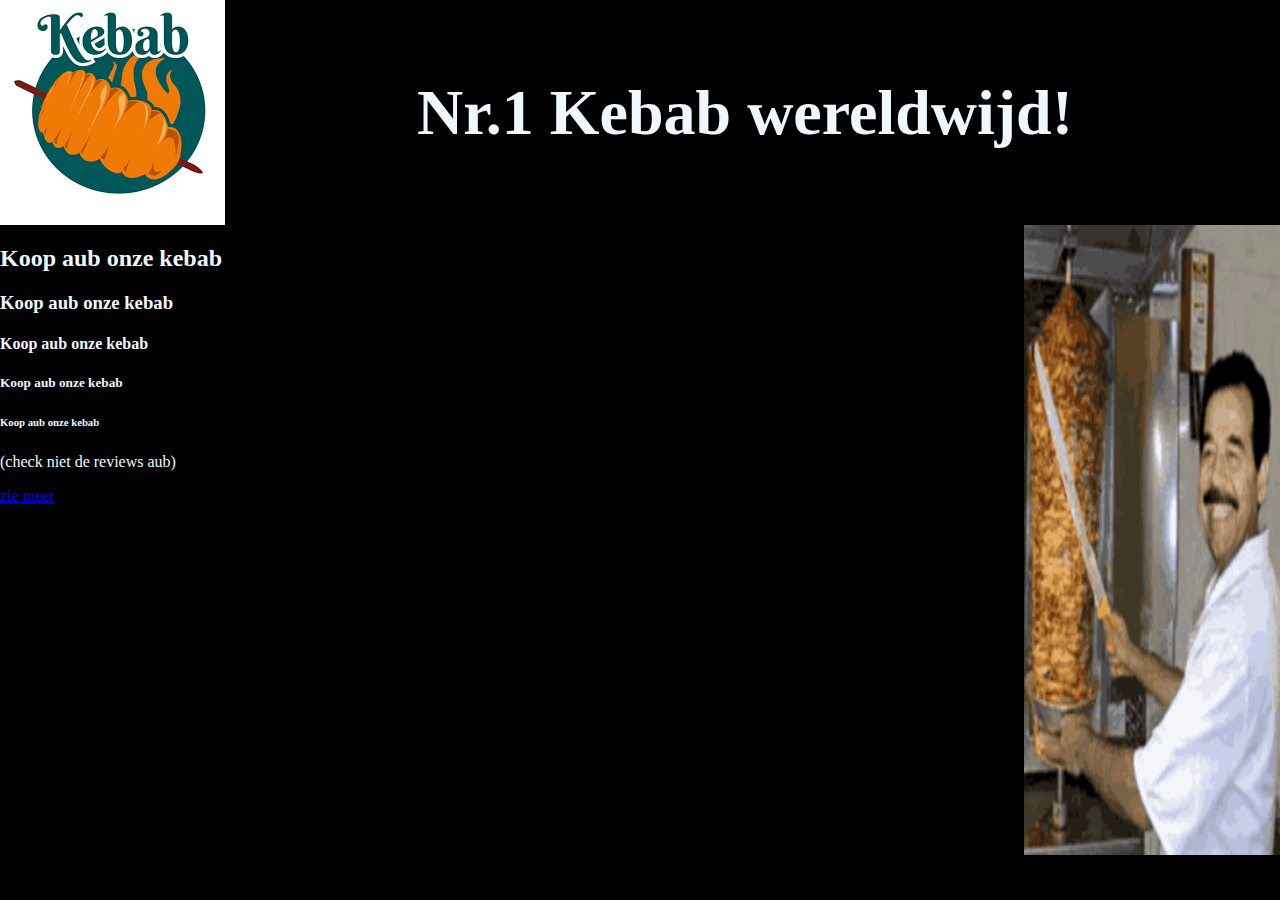
<file: Front end/Website 1/index.html>
<!DOCTYPE html>
<html lang="en">
<head>
    <meta charset="UTF-8">
    <meta name="viewport" content="width=device-width, initial-scale=1.0">
    <link rel="stylesheet" href="style/style.css">
    <title>Kebabwinkel Siffert</title>
</head>
<body>
    <header> 
        <img src="kebablogo.png" alt="kebablogo">
        <h1>Nr.1 Kebab wereldwijd!</h1>
    </header>
    <main>
        <article>
         <h2>Koop aub onze kebab</h2>
         <h3>Koop aub onze kebab</h3>
         <h4>Koop aub onze kebab</h4>
         <h5>Koop aub onze kebab</h5>
         <h6>Koop aub onze kebab</h6>
        <p>(check niet de reviews aub)</p>
        <a href="https://www.youtube.com/watch?v=kZ9pcR8ylNY">zie meer</a>
        </article>
        
    
    <section class="sidebar">
        <img src="dancingchef.gif" alt="dancingchef">
    </section>
</main>
</body>
</html>
</file>
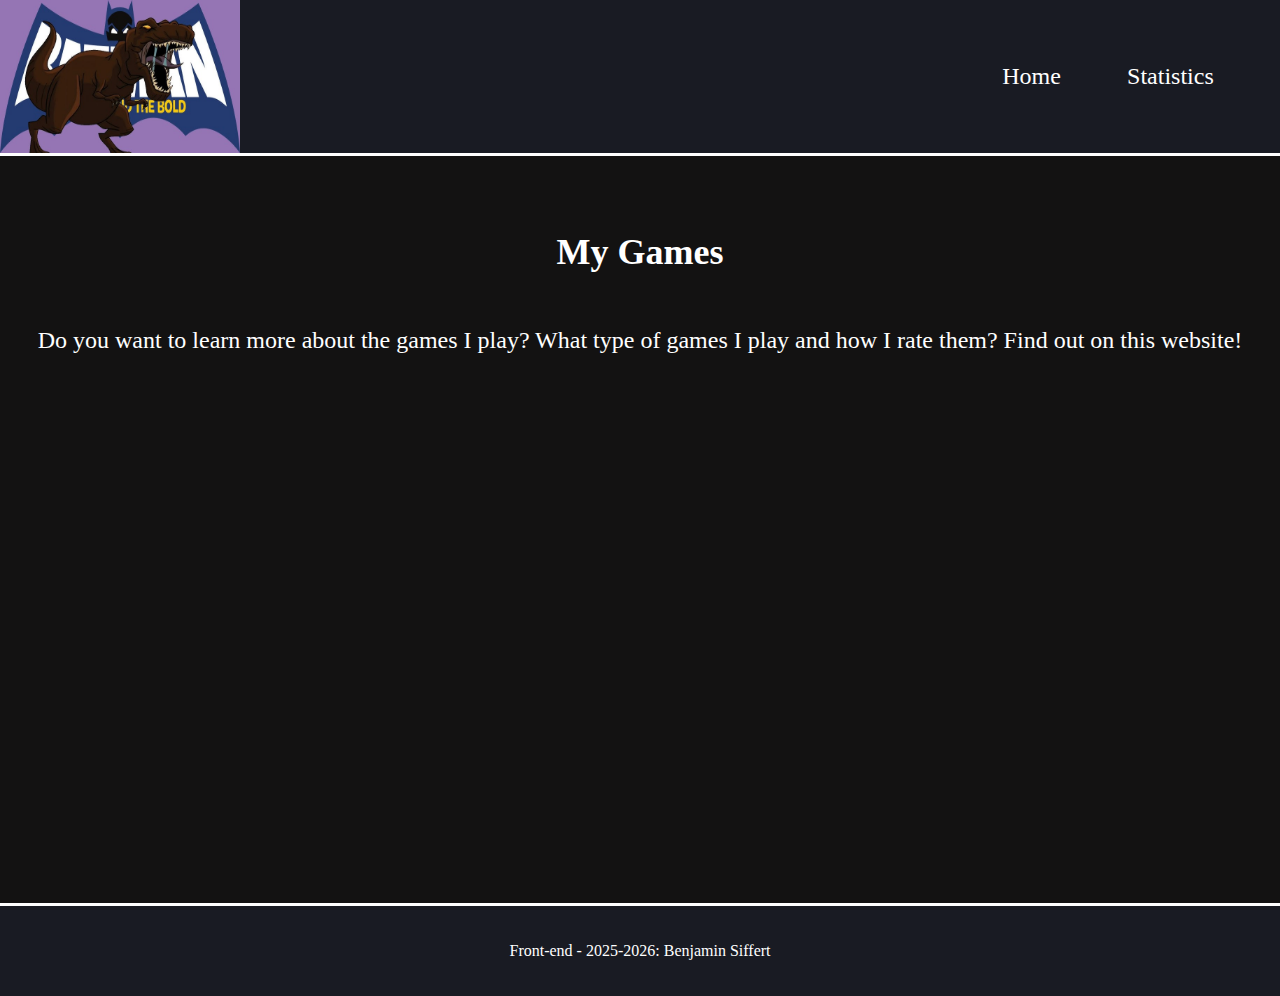
<file: Front end/javascript/labo 3/index.html>
<!DOCTYPE html>
<html>
  <head>
    <meta charset="UTF-8" />
    <meta name="viewport" content="width=device-width, initial-scale=1" />
    <title>My Games</title>
    <link type="text/css" href="styles/style.css" rel="stylesheet" />
  </head>

  <body>
    <header>
      <img src="images/Epic_Logo.jpg" alt="Logo image of games" class="logo" />
      <nav>
        <ul>
          <li class="active">
            <a href="index.html">Home</a>
          </li>
          <li>
            <a href="statistics.html">Statistics</a>
          </li>
        </ul>
      </nav>
    </header>
    <main>
      <section class="introductie">
      <h2>My Games</h2>
      <p>
        Do you want to learn more about the games I play? What type of games I
        play and how I rate them? Find out on this website!
      </p>
    </section>
    </main>
    <footer>Front-end - 2025-2026: Benjamin Siffert</footer>
  </body>
</html>
</file>
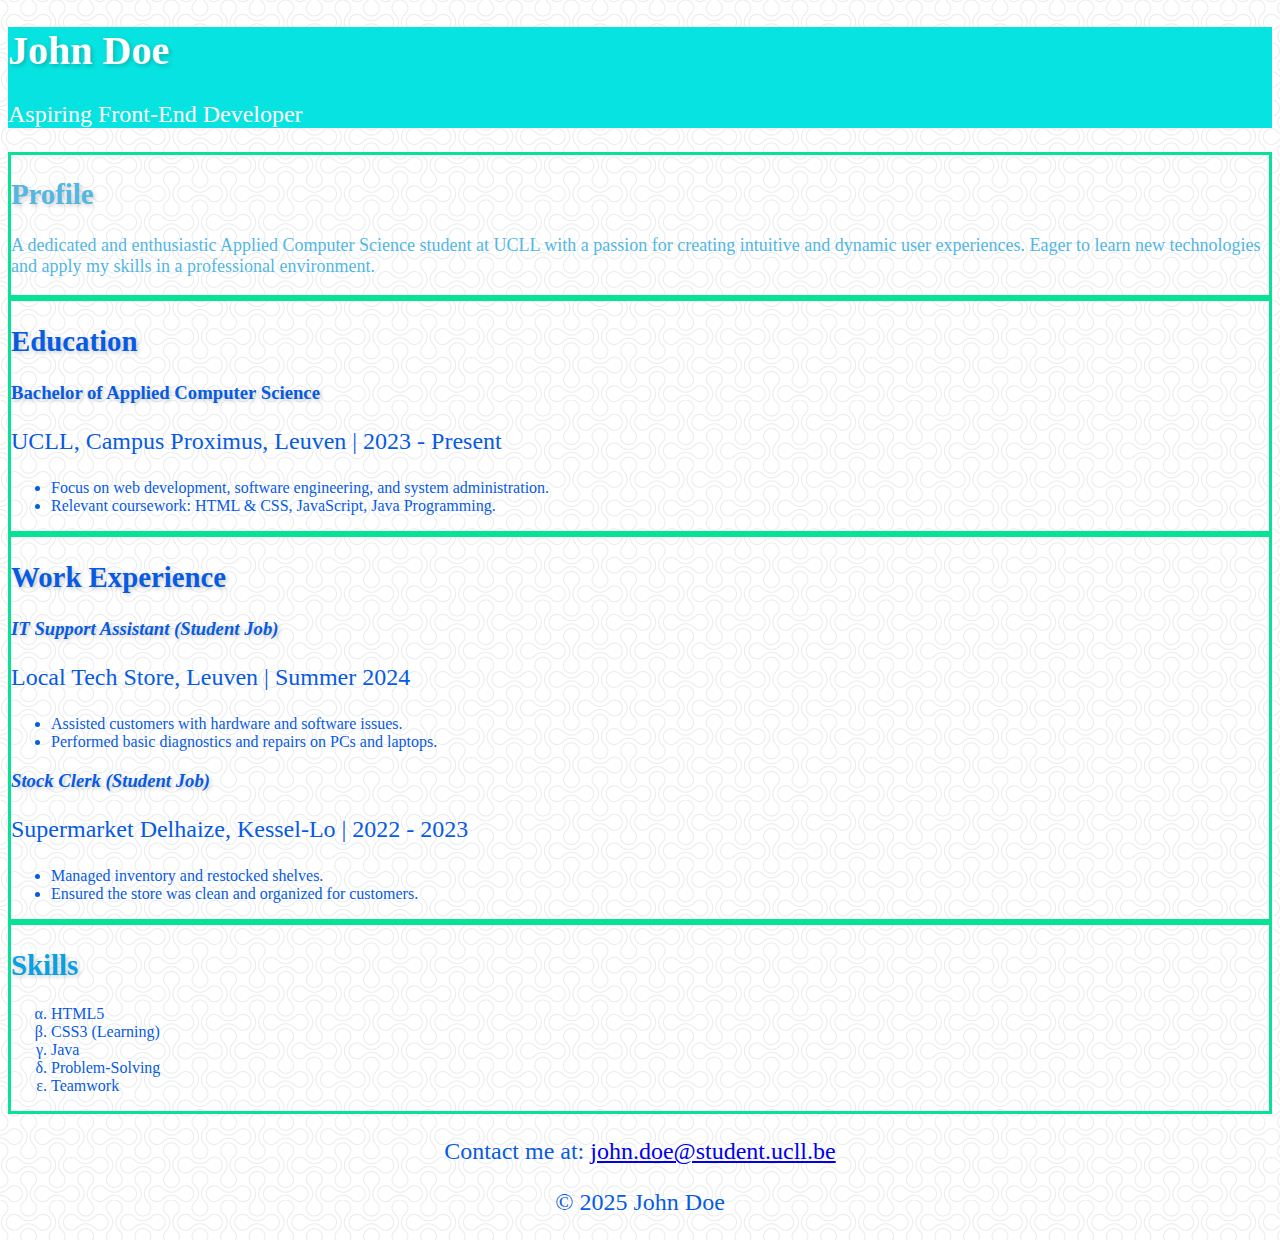
<file: Front end/labo_02_startcode/Siffert_Benjamin_labo2/index.html>
<!DOCTYPE html>
<html lang="en">
  <head>
    <meta charset="UTF-8" />
    <meta name="viewport" content="width=device-width, initial-scale=1.0" />
    <link rel="stylesheet" href="css/styles.css">
    <title>CV of John Doe</title>
  </head>
  <body>
    <header>
      <h1>John Doe</h1>
      <p>Aspiring Front-End Developer</p>
    </header>

    <main>
      <section class="profile">
        <h2>Profile</h2>
        <p>
          A dedicated and enthusiastic Applied Computer Science student at UCLL
          with a passion for creating intuitive and dynamic user experiences.
          Eager to learn new technologies and apply my skills in a professional
          environment.
        </p>
      </section>

      <section class="education">
        <h2>Education</h2>
        <article>
          <h3>Bachelor of Applied Computer Science</h3>
          <p>UCLL, Campus Proximus, Leuven | 2023 - Present</p>
          <ul>
            <li>
              Focus on web development, software engineering, and system
              administration.
            </li>
            <li>
              Relevant coursework: HTML & CSS, JavaScript, Java Programming.
            </li>
          </ul>
        </article>
      </section>

      <section class="experience">
        <h2>Work Experience</h2>
        <article>
          <h3 class="job-title">IT Support Assistant (Student Job)</h3>
          <p>Local Tech Store, Leuven | Summer 2024</p>
          <ul>
            <li>Assisted customers with hardware and software issues.</li>
            <li>Performed basic diagnostics and repairs on PCs and laptops.</li>
          </ul>
        </article>
        <article>
          <h3 class="job-title">Stock Clerk (Student Job)</h3>
          <p>Supermarket Delhaize, Kessel-Lo | 2022 - 2023</p>
          <ul>
            <li>Managed inventory and restocked shelves.</li>
            <li>Ensured the store was clean and organized for customers.</li>
          </ul>
        </article>
      </section>

      <section class="skills">
        <h2 id="skills-title">Skills</h2>
        <ul>
          <li>HTML5</li>
          <li>CSS3 (Learning)</li>
          <li>Java</li>
          <li>Problem-Solving</li>
          <li>Teamwork</li>
        </ul>
      </section>
    </main>

    <footer>
      <p>
        Contact me at:
        <a href="mailto:john.doe@student.ucll.be">john.doe@student.ucll.be</a>
      </p>
      <p>&copy; 2025 John Doe</p>
    </footer>
  </body>
</html>
</file>
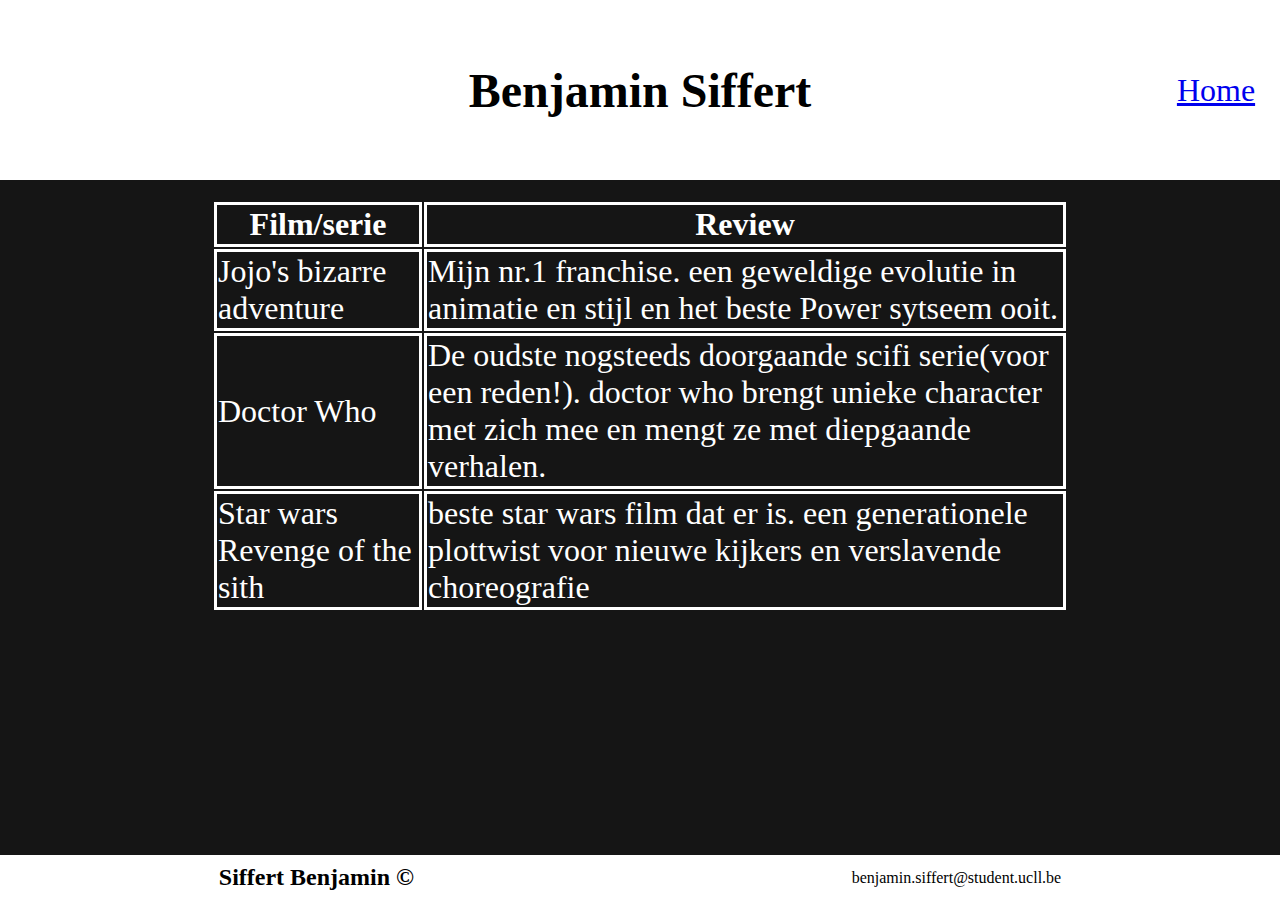
<file: Front end/Benjamin_Siffert_labo1/review.html>
<!DOCTYPE html>
<html lang="nl">
<head>
    <meta charset="UTF-8">
    <meta name="viewport" content="width=device-width, initial-scale=1.0">
    <link rel="stylesheet" href="style.css">
    <title>Reviews</title>
</head>
<body>
     <header>
    <h1>Benjamin Siffert</h1>
    <a href="index.html"> Home</a>
    </header>
    <table>
<tr>
<th>Film/serie</th>
<th>Review</th>
</tr>
<tr>
<td>Jojo's bizarre adventure</td>
<td>Mijn nr.1 franchise. een geweldige evolutie in animatie en stijl en het beste Power sytseem ooit.</td>
</tr>
<tr>
<td>Doctor Who</td>
<td>De oudste nogsteeds doorgaande scifi serie(voor een reden!). doctor who brengt unieke character met zich mee en mengt ze met diepgaande verhalen.</td>
</tr>
<tr>
<td>Star wars Revenge of the sith</td>
<td>beste star wars film dat er is. een generationele plottwist voor nieuwe kijkers en verslavende choreografie</td>
</tr>
</table>
     <footer>
    <h2>Siffert Benjamin &copy;</h2>
        <p>benjamin.siffert@student.ucll.be</p>
    </footer>
</body>
</html>
</file>
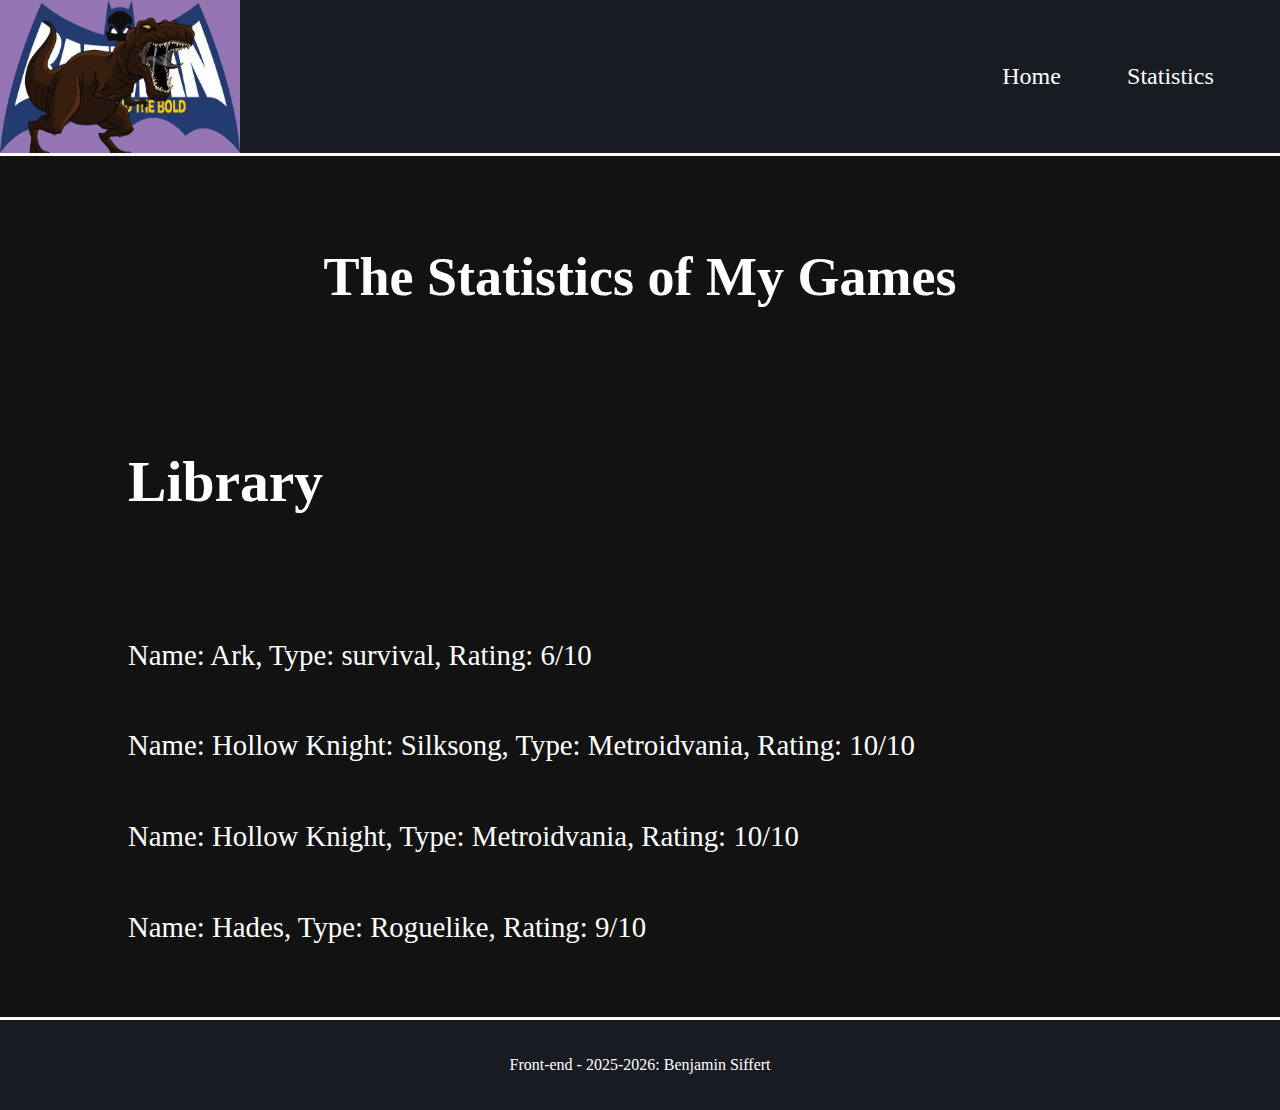
<file: Front end/javascript/labo 3/statistics.html>
<!DOCTYPE html>
<html>
  <head>
    <meta charset="UTF-8" />
    <meta name="viewport" content="width=device-width, initial-scale=1" />
    <title>My Games</title>
    <link type="text/css" href="styles/style.css" rel="stylesheet" />
    <script src="js/dom.js" defer></script>
    <script src="js/games.js" defer></script>
  </head>
  <body>
    <header>
      <img src="images/Epic_Logo.jpg" alt="Logo image of games" class="logo" />
      <nav>
        <ul>
          <li class="active">
            <a href="index.html">Home</a>
          </li>
          <li>
            <a href="statistics.html">Statistics</a>
          </li>
        </ul>
      </nav>
    </header>
    <section class="introductie">
    <main>
      <section class="introductie">
      <h2>The Statistics of My Games</h2>
    </section>
      <div id="status"> 
      </div>

    </main>
    </section>
    <footer>Front-end - 2025-2026: Benjamin Siffert</footer>
  </body>
</html>
</file>
<file: Front end/Website 1/style/style.css>
body{
    background-color: black;
    color: aliceblue;
    padding: 0px;
    margin: 0px;
}
header{
    display: flex;
    align-items: center;
    font-size: 2em;
    gap: 15vw;

}
main{ 
    display: flex;
}
article{ 
    width: 80%;
}
section{
    width: 20%;

}
section img{
    height: 70vh;
    width: 20vw;
}
</file>
<file: Front end/javascript/labo 3/styles/style.css>
body{
    background-color: rgb(19, 18, 18);
    color: rgb(255, 255, 255);
    margin: 0;
    display: flex;
    flex-direction: column;
}

header{
    display: flex;
    justify-content: space-between;
    background-color: rgb(25, 27, 35);
    border-bottom: 3px solid white;
    height: 17vh

}
main{
    min-height: 73vh;
    width: 100%;
    padding-top: 5vh;
    padding-bottom: 5vh;

}

.logo{
    width: 15em;
}
nav{
    font-size: 1.5em;
    width: 30%;
    display: flex;
    align-items: center;
}
.introductie{
    display: flex;
    flex-direction: column;
    align-items: center;
    font-size: 1.5em;
}
footer{
    display: flex;
    border-top: 3px solid white;
    height: 10vh;
    background-color: rgb(25, 27, 35);
    align-items: center;
    justify-content: center;  

}
ul{
    display: flex;
    justify-content:space-evenly ;
    align-items: center;
    width: 100%;
    list-style-type: none;
}
a{
    color: white;
    text-decoration: none;
}
#status{
    display: flex;
    flex-direction: column;
    font-size: 1.2em;
    width: 80%;
    margin-left: 10%;
    height: auto;
}
</file>
<file: Front end/labo_02_startcode/Siffert_Benjamin_labo2/css/styles.css>
body{
    color: #075BE3;
    background-image: url('../images/background.webp');
}
header{
    background-color: #07E3E0;
    color: #fff;
}
p{
    font-size: 1.5em;
}
footer{
    text-align: center;
}
.job-title {
font-style: italic;
}
#skills-title {
color: #07A1E3;
}
.profile {
color: #52B7E3;
}
.profile p {
font-size: 18px;
}
h1, h2, h3 {
font-family: 'Georgia', serif;
text-shadow: 2px 2px 4px rgba(0, 0, 0, 0.2);
}
h1 {
font-size: 2.5em;
}
h2 {
font-size: 1.8em;
}
section{
    border: solid 3px #07E395;
}
.skills ul{
    list-style-type:lower-greek ;
}
</file>
<file: Front end/Benjamin_Siffert_labo1/style.css>
body{
  
    margin: 0;
    padding: 0;
    background-color: rgb(21, 21, 21);
    color: rgb(255, 255, 255);
}

header{
    display: flex;
    align-items: center;
    justify-content: center;
    height: 20vh;
    width: 100%;
    background-color:rgb(255, 255, 255);
}

header a{
    margin-left: 90%;
    font-size:  2em;
}
header h1{
    position: absolute;
    color: black;
    font-size: 3em;
}
.layout{
    display: flex;
    height: 80vh;
}
main{
    width: 80vw;
    display: flex;
    flex-direction: column;
    justify-content: center;
    align-items: center;
}
aside{
    display: flex;
    flex-direction: column;
    height: 100%;
    width: 25vw;
    font-size: 1.3em;
    border-left: solid 3px white;
    border-right: solid 3px white;
}

img{
    width: 70%;
    height: auto;
}
p{
    width: 70%;
}
main ul{
    display: flex;    
    
}
footer{
    display: flex;
    align-items: center;
    justify-content: space-around;
    height: 5vh;
    width: 100%;
    background-color:rgb(255, 255, 255);
    color: black;
    position: absolute;
    bottom: 0;
}
footer p{
    width: auto;
}
form{
    width: 90%;
    margin-left: 10px;

}
table{
    display: flex;
    justify-content: center;
    font-size: 2em;
}
th, td, tr{
    border: solid 3px white;
}
.profielfoto{
    width: 50%;
}
table{
    width: 70vw;
    margin: 0 auto;
    padding: 20px;
}
</file>
